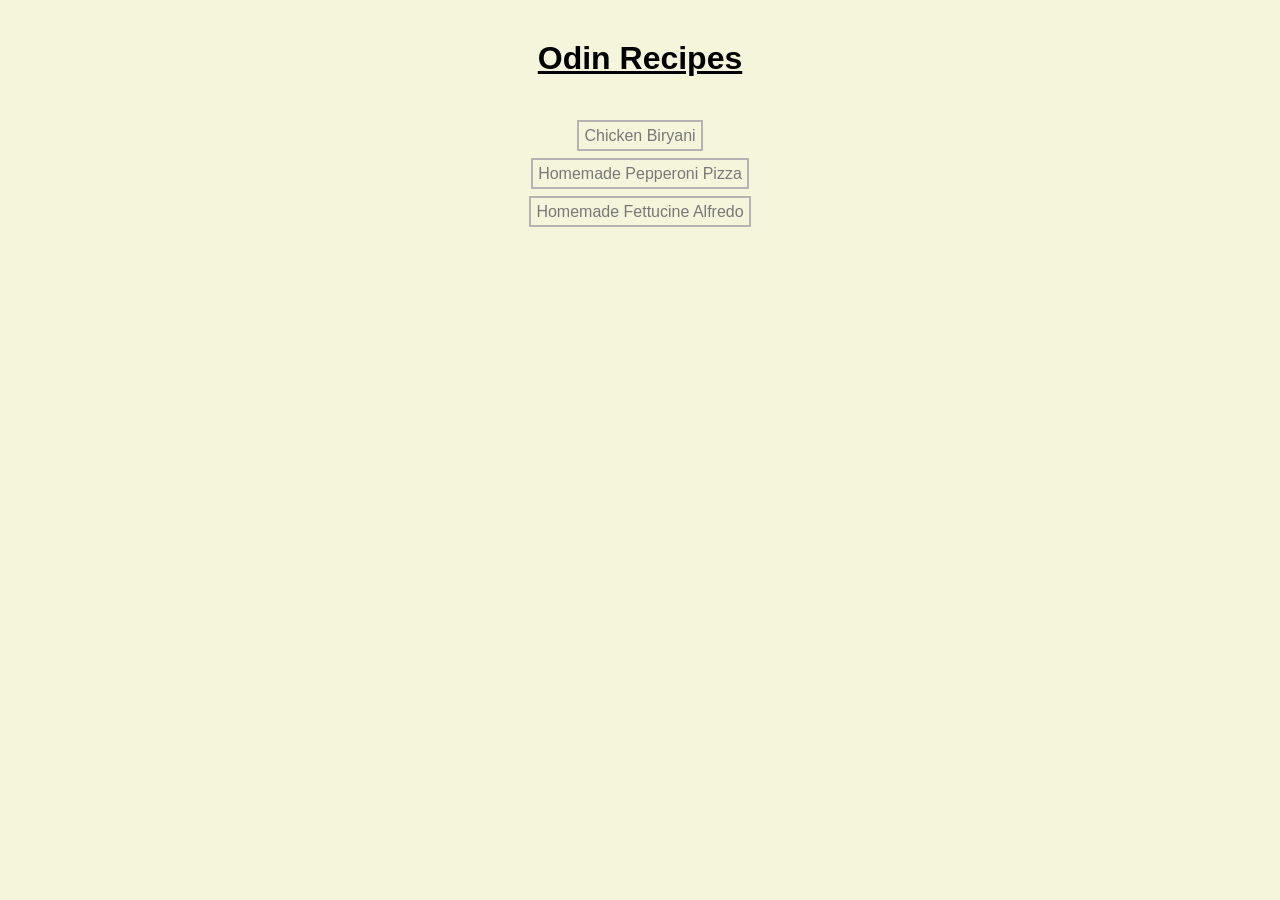
<file: index.html>
<!DOCTYPE html>
<html lang="en">
<head>
    <meta charset="UTF-8">
    <meta name="viewport" content="width=device-width, initial-scale=1.0">
    <link rel="stylesheet" href="styles/styles.css">
    <title>Odin Recipes</title>
</head>
<body>
    <h1 style="color:black;">Odin Recipes</h1>
    <ul>
        <li style="padding: 10px;"><a href="recipes/biryani.html">Chicken Biryani</a></li>
        <li style="padding: 10px"><a href="recipes/pizza.html">Homemade Pepperoni Pizza</a></li>
        <li style="padding: 10px;"><a href="recipes/fettucine_alfredo.html">Homemade Fettucine Alfredo</a></li>
    </ul>

</body>
</html>
</file>
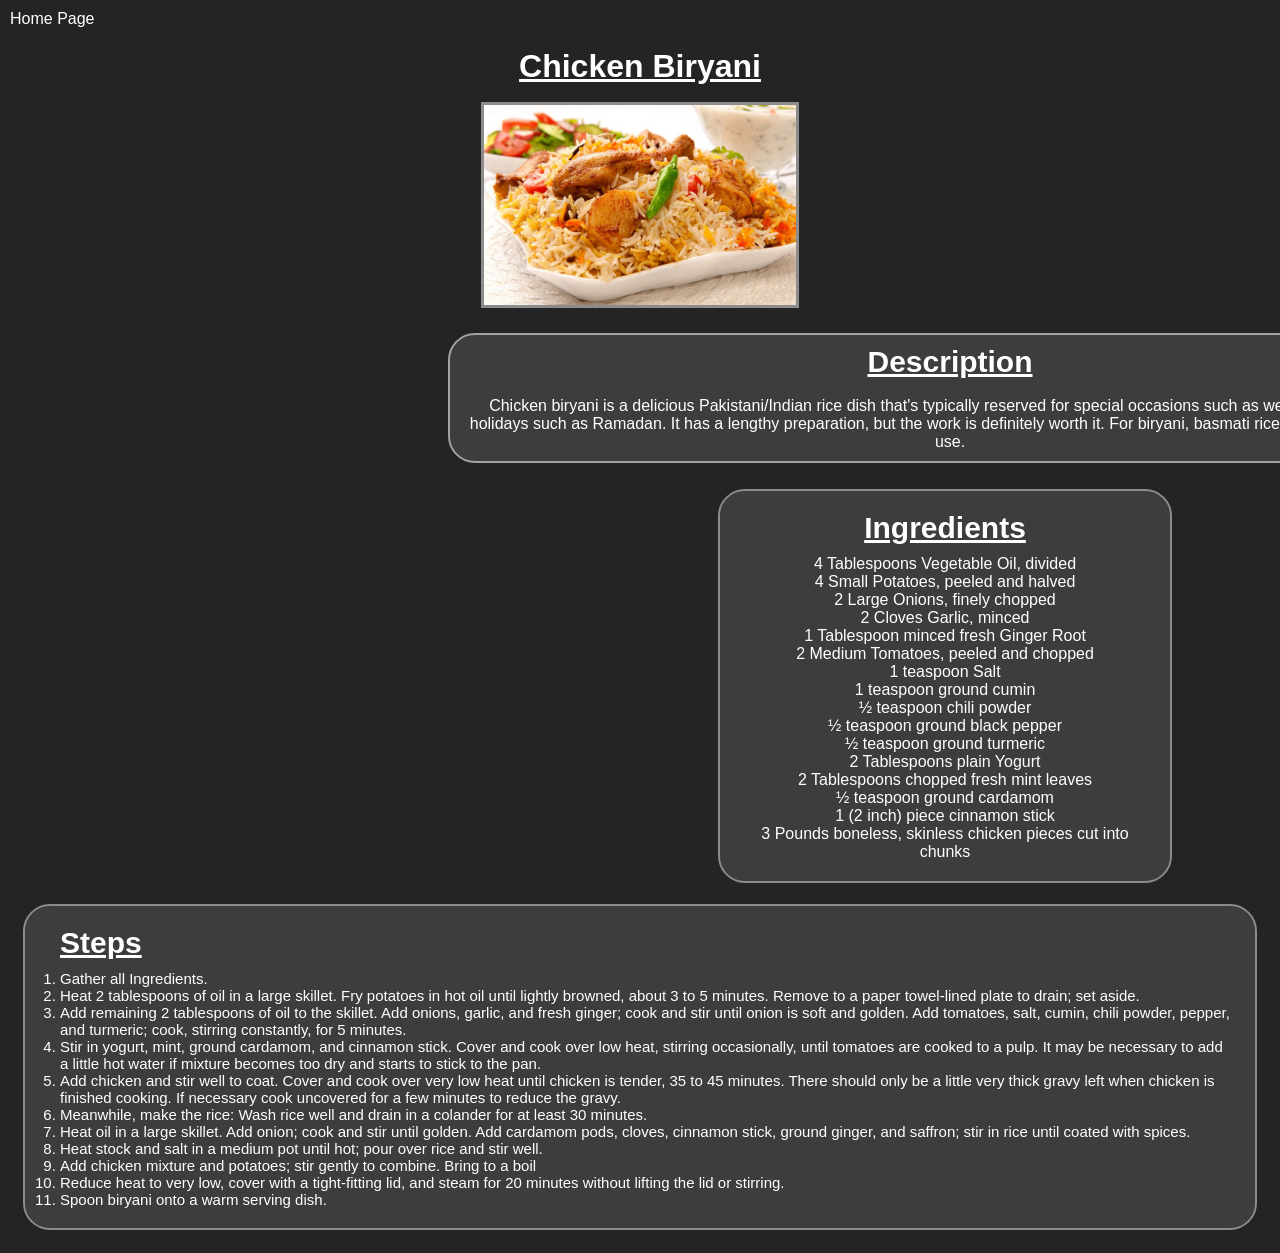
<file: recipes/biryani.html>
<!DOCTYPE html>
<html lang="en">
<head>
    <meta charset="UTF-8">
    <meta name="viewport" content="width=device-width, initial-scale=1.0">
    <link rel="stylesheet" href="../styles/biryani.css">
    <title>Chicken Biryani</title>
</head>
<body>
    <a href="../index.html">Home Page</a>
    <h1>Chicken Biryani</h1>
    <img src="../img/biryani.jpg" alt="A Picture of Chicken Biryani in a Styrofoam Container" height="200">
    
    <div id="desc">
        <h2>Description</h2>
        <p style="margin-top: 8px; background-color: #3D3D3D">Chicken biryani is a delicious Pakistani/Indian rice dish that's typically reserved for special occasions such as weddings, parties, or holidays such as Ramadan. 
        It has a lengthy preparation, but the work is definitely worth it. For biryani, basmati rice is the ideal variety to use.</p>
    </div>

    <div id="ingredients">
        <h2>Ingredients</h2>
        <ul style="list-style-type: none;">
            <li>4 Tablespoons Vegetable Oil, divided</li>
            <li>4 Small Potatoes, peeled and halved</li>
            <li>2 Large Onions, finely chopped</li>
            <li>2 Cloves Garlic, minced</li>
            <li>1 Tablespoon minced fresh Ginger Root</li>
            <li>2 Medium Tomatoes, peeled and chopped</li>
            <li>1 teaspoon Salt</li>
            <li>1 teaspoon ground cumin</li>
            <li>½ teaspoon chili powder</li>
            <li>½ teaspoon ground black pepper</li>
            <li>½ teaspoon ground turmeric</li>
            <li>2 Tablespoons plain Yogurt</li>
            <li>2 Tablespoons chopped fresh mint leaves</li>
            <li>½ teaspoon ground cardamom</li>
            <li>1 (2 inch) piece cinnamon stick</li>
            <li>3 Pounds boneless, skinless chicken pieces cut into chunks</li>
        </ul>
    </div>
    
    <div id="steps">
        <h2>Steps</h2>
        <ol>
            <li>Gather all Ingredients.</li>
            <li>Heat 2 tablespoons of oil in a large skillet. Fry potatoes in hot oil until lightly browned, about 3 to 5 minutes. Remove to a paper towel-lined plate to drain; set aside.</li>
            <li>Add remaining 2 tablespoons of oil to the skillet. Add onions, garlic, and fresh ginger; cook and stir until onion is soft and golden. Add tomatoes, salt, cumin, chili powder, pepper, and turmeric; cook, stirring constantly, for 5 minutes.</li>
            <li>Stir in yogurt, mint, ground cardamom, and cinnamon stick. Cover and cook over low heat, stirring occasionally, until tomatoes are cooked to a pulp. It may be necessary to add a little hot water if mixture becomes too dry and starts to stick to the pan.</li>
            <li>Add chicken and stir well to coat. Cover and cook over very low heat until chicken is tender, 35 to 45 minutes. There should only be a little very thick gravy left when chicken is finished cooking. If necessary cook uncovered for a few minutes to reduce the gravy.</li>
            <li>Meanwhile, make the rice: Wash rice well and drain in a colander for at least 30 minutes.</li>
            <li>Heat oil in a large skillet. Add onion; cook and stir until golden. Add cardamom pods, cloves, cinnamon stick, ground ginger, and saffron; stir in rice until coated with spices.</li>
            <li>Heat stock and salt in a medium pot until hot; pour over rice and stir well.</li>
            <li>Add chicken mixture and potatoes; stir gently to combine. Bring to a boil</li>
            <li>Reduce heat to very low, cover with a tight-fitting lid, and steam for 20 minutes without lifting the lid or stirring.</li>
            <li>Spoon biryani onto a warm serving dish.</li>
        </ol>
    </div>
</body>
</html>
</file>
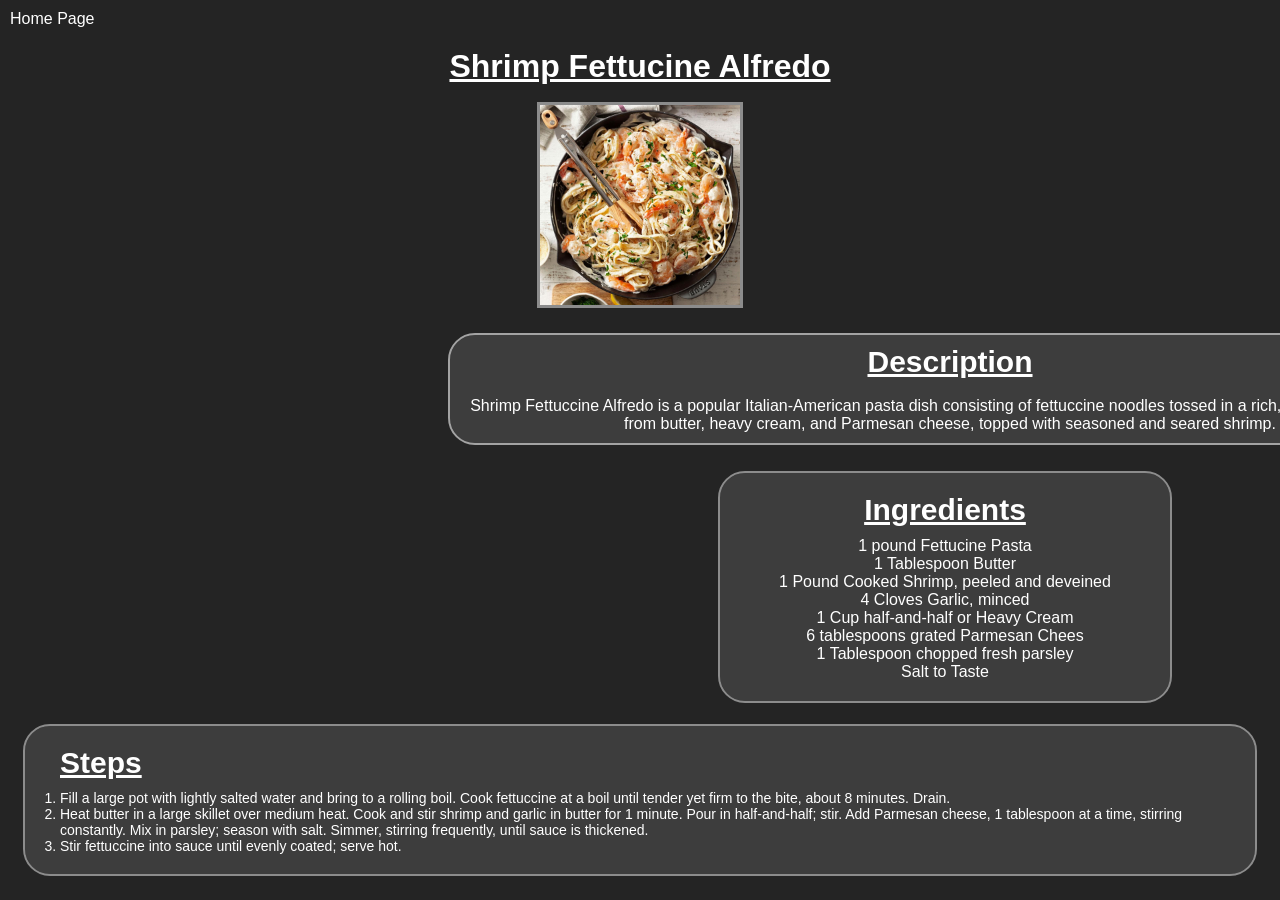
<file: recipes/fettucine_alfredo.html>
<!DOCTYPE html>
<html lang="en">
<head>
    <meta charset="UTF-8">
    <meta name="viewport" content="width=device-width, initial-scale=1.0">
    <link rel="stylesheet" href="../styles/fettucine.css">
    <title>Fettucine Alfred</title>
</head>
<body>
    <a href="../index.html">Home Page</a>
    <h1>Shrimp Fettucine Alfredo</h1>
    <img src="../img/alfredo.jpg" alt="A Picture of Shrimp Fettucine Alfredo" height="200">
    <div id="desc">
        <h2>Description</h2>
        <p>Shrimp Fettuccine Alfredo is a popular Italian-American pasta dish consisting of fettuccine noodles tossed in a rich, creamy sauce made from butter, heavy cream, and Parmesan cheese, topped with seasoned and seared shrimp.</p>
    </div>
    <div id="ingredients">
        <h2>Ingredients</h2>
        <ul>
            <li>1 pound Fettucine Pasta</li>
            <li>1 Tablespoon Butter</li>
            <li>1 Pound Cooked Shrimp, peeled and deveined</li>
            <li>4 Cloves Garlic, minced</li>
            <li>1 Cup half-and-half or Heavy Cream</li>
            <li>6 tablespoons grated Parmesan Chees</li>
            <li>1 Tablespoon chopped fresh parsley</li>
            <li>Salt to Taste</li>
        </ul>   
    </div>
    <div id="steps">
        <h2>Steps</h2>
        <ol>
            <li>Fill a large pot with lightly salted water and bring to a rolling boil. Cook fettuccine at a boil until tender yet firm to the bite, about 8 minutes. Drain.</li>
            <li>Heat butter in a large skillet over medium heat. Cook and stir shrimp and garlic in butter for 1 minute. Pour in half-and-half; stir. Add Parmesan cheese, 1 tablespoon at a time, stirring constantly. Mix in parsley; season with salt. Simmer, stirring frequently, until sauce is thickened.</li>
            <li>Stir fettuccine into sauce until evenly coated; serve hot.</li>
        </ol>
    </div>
</body>
</html>
</file>
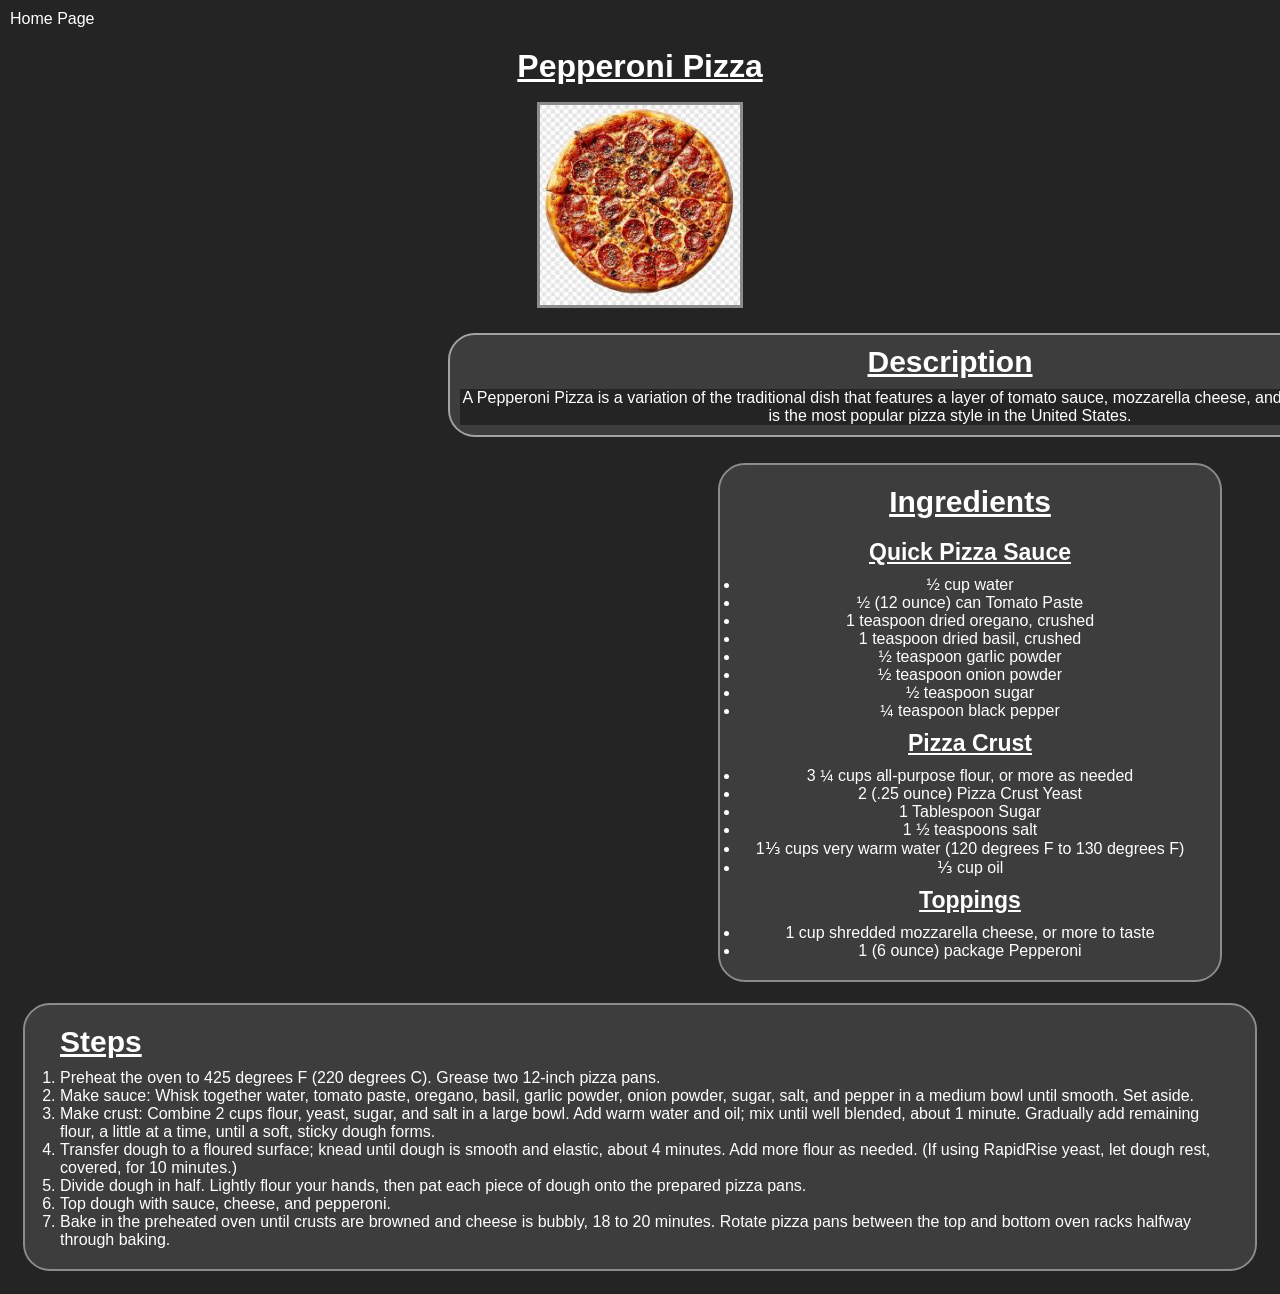
<file: recipes/pizza.html>
<!DOCTYPE html>
<html lang="en">
<head>
    <meta charset="UTF-8">
    <meta name="viewport" content="width=device-width, initial-scale=1.0">
    <link rel="stylesheet" href="../styles/pizza.css">
    <title>Pepperoni Pizza</title>
</head>
<body>
    <a href="../index.html">Home Page</a>
    <h1>Pepperoni Pizza</h1>
    <img src="../img/pizza.jpeg" alt="A Pepperoni Pizza" height="200">
    <div id="desc">
        <h2>Description</h2>
        <p>A Pepperoni Pizza is a variation of the traditional dish that features a layer of tomato sauce, mozzarella cheese, and slices of pepperoni. It is the most popular pizza style in the United States.</p>
    </div>
    
    <div id="ingredients">
        <h2>Ingredients</h2>
        <h3>Quick Pizza Sauce</h3>
        <ul>
            <li>½ cup water</li>
            <li>½ (12 ounce) can Tomato Paste</li>
            <li>1 teaspoon dried oregano, crushed</li>
            <li>1 teaspoon dried basil, crushed</li>
            <li>½ teaspoon garlic powder</li>
            <li>½ teaspoon onion powder</li>
            <li>½ teaspoon sugar</li>
            <li>¼ teaspoon black pepper</li>
        </ul>
        <h3>Pizza Crust</h3>
        <ul>
            <li>3 ¼ cups all-purpose flour, or more as needed</li>
            <li>2 (.25 ounce) Pizza Crust Yeast</li>
            <li>1 Tablespoon Sugar</li>
            <li>1 ½ teaspoons salt</li>
            <li>1⅓ cups very warm water (120 degrees F to 130 degrees F)</li>
            <li>⅓ cup oil</li>
        </ul>
        <h3>Toppings</h3>
        <ul>
            <li>1 cup shredded mozzarella cheese, or more to taste</li>
            <li>1 (6 ounce) package Pepperoni</li>
        </ul>
    </div>

    <div id="steps">
        <h2>Steps</h2>
        <ol>
            <li>Preheat the oven to 425 degrees F (220 degrees C). Grease two 12-inch pizza pans.</li>
            <li>Make sauce: Whisk together water, tomato paste, oregano, basil, garlic powder, onion powder, sugar, salt, and pepper in a medium bowl until smooth. Set aside.</li>
            <li>Make crust: Combine 2 cups flour, yeast, sugar, and salt in a large bowl. Add warm water and oil; mix until well blended, about 1 minute. Gradually add remaining flour, a little at a time, until a soft, sticky dough forms.</li>
            <li>Transfer dough to a floured surface; knead until dough is smooth and elastic, about 4 minutes. Add more flour as needed. (If using RapidRise yeast, let dough rest, covered, for 10 minutes.)</li>
            <li>Divide dough in half. Lightly flour your hands, then pat each piece of dough onto the prepared pizza pans.</li>
            <li>Top dough with sauce, cheese, and pepperoni.</li>
            <li>Bake in the preheated oven until crusts are browned and cheese is bubbly, 18 to 20 minutes. Rotate pizza pans between the top and bottom oven racks halfway through baking.</li>
        </ol>
    </div>
</body>
</html>
</file>
<file: styles/styles.css>
* {
    box-sizing: border-box;
    font-family: Verdana, Geneva, Tahoma, sans-serif;
    text-align: center;
    background-color: beige;
    padding: 0;
    margin: 0;
}

h1 {
    text-align: center;
    padding: 10px;
    margin: 30px;
    text-decoration: underline;
}


a {
    color: #787878;
    text-align: center  ;
    text-decoration: none;
    margin: 10px;
    padding: 5px;
    outline: 2px solid #B5B3B4;
}
a:hover {
    color: black;
}
</file>
<file: styles/biryani.css>
* {
    font-family: Verdana, Geneva, Tahoma, sans-serif;
    margin: 0;
    padding: 0;
    box-sizing: border-box;
    background-color: #242424;
    color: white;
    outline: 0px solid red;
}

a {
    display: block;
    margin: 10px;
    text-decoration: none;
}

a:hover {
    color: #7A7A7A;
}

h1 {
    padding: 10px;
    text-align: center;
    margin: 10px;
    text-decoration: underline;
}

img {
    display: block;
    margin: auto;
    outline: 3px solid #8C8C8C;
}

#desc {
    background-color: #3D3D3D;
    border-radius: 25px;
    margin: 30px;
    margin-left: 450px;
    padding: 10px;
    width: 1000px;
    outline: 2px solid #A3A3A3;
    text-align: center;
}

#desc h2 {
    background-color: #3D3D3D;
    text-decoration: underline;
    font-size: 30px;
    padding-bottom: 10px;
}

#desc p {
    background-color: #3D3D3D;
}

p {
    margin-top: 8px;
}

ul {
    list-style-type: none;
}

#ingredients {
    background-color: #3D3D3D;
    border-radius: 25px;
    text-align: center;
    outline: 2px solid #8C8C8C;
    margin-left: 720px;
    width: 450px;
    padding: 20px;
}

#ingredients h2 {
    background-color: #3D3D3D;
    font-size: 30px;
    padding-bottom: 10px;
    text-decoration: underline;
}

#ingredients li {
    background-color: #3D3D3D
}


#steps {
    background-color: #3D3D3D;  
    font-size: 15px;
    padding: 20px;
    padding-left: 35px;
    border-radius: 25px;
    text-align: left;
    outline: 2px solid #8C8C8C;
    margin: 25px;
}

#steps h2 {
    background-color: #3D3D3D;
    font-size: 30px;
    padding-bottom: 10px;
    text-decoration: underline;
}

#steps li {
    background-color: #3D3D3D;

}
</file>
<file: styles/fettucine.css>
* {
    font-family: Verdana, Geneva, Tahoma, sans-serif;
    margin: 0;
    padding: 0;
    box-sizing: border-box;
    background-color: #242424;
    color: white;
}

a {
    display: block;
    margin: 10px;
    text-decoration: none;
}

a:hover {
    color: #7A7A7A;
}

h1 {
    padding: 10px;
    text-align: center;
    margin: 10px;
    text-decoration: underline;
}

img {
    display: block;
    margin: auto;
    outline: 3px solid #8C8C8C;
}

#desc {
    background-color: #3D3D3D;
    border-radius: 25px;
    margin: 30px;
    margin-left: 450px;
    padding: 10px;
    width: 1000px;
    outline: 2px solid #A3A3A3;
    text-align: center;
}

#desc h2 {
    background-color: #3D3D3D;
    text-decoration: underline;
    font-size: 30px;
    padding-bottom: 10px;
}

#desc p {
    background-color: #3D3D3D;
}
p {
    margin-top: 8px;
}

ul {
    list-style-type: none;
}

#ingredients {
    background-color: #3D3D3D;
    border-radius: 25px;
    text-align: center;
    outline: 2px solid #8C8C8C;
    margin-left: 720px;
    width: 450px;
    padding: 20px;
}

#ingredients h2 {
    background-color: #3D3D3D;
    font-size: 30px;
    padding-bottom: 10px;
    text-decoration: underline;
}

#ingredients li {
    background-color: #3D3D3D
}

#steps {
    background-color: #3D3D3D;  
    font-size: 14px;
    padding: 20px;
    padding-left: 35px;
    border-radius: 25px;
    text-align: left;
    outline: 2px solid #8C8C8C;
    margin: 25px;
}

#steps h2 {
    background-color: #3D3D3D;
    font-size: 30px;
    padding-bottom: 10px;
    text-decoration: underline;
}

#steps li {
    background-color: #3D3D3D;

}
</file>
<file: styles/pizza.css>
* {
    font-family: Verdana, Geneva, Tahoma, sans-serif;
    margin: 0;
    padding: 0;
    box-sizing: border-box;
    background-color: #242424;
    color: white;
}

a {
    display: block;
    margin: 10px;
    text-decoration: none;
}

a:hover {
    color: #7A7A7A;
}

h1 {
    padding: 10px;
    text-align: center;
    margin: 10px;
    text-decoration: underline;
}

img {
    display: block;
    margin: auto;
    outline: 3px solid #8C8C8C;
}

#desc {
    background-color: #3D3D3D;
    border-radius: 25px;
    margin: 30px;
    margin-left: 450px;
    padding: 10px;
    width: 1000px;
    outline: 2px solid #A3A3A3;
    text-align: center;
}

#desc h2 {
    background-color: #3D3D3D;
    text-decoration: underline;
    font-size: 30px;
    padding-bottom: 10px;
}



#ingredients {
    background-color: #3D3D3D;
    border-radius: 25px;
    text-align: center;
    outline: 2px solid #8C8C8C;
    margin-left: 720px;
    width: 500px;
    padding: 20px;
}

#ingredients h2 {
    background-color: #3D3D3D;
    font-size: 30px;
    padding-bottom: 10px;
    text-decoration: underline;
}

#ingredients h3 {
    background-color: #3D3D3D;
    text-decoration: underline;
    font-size: 23px;
    padding: 10px;
}

#ingredients li {
    background-color: #3D3D3D
}

#steps {
    background-color: #3D3D3D;  
    font-size: 16px;
    padding: 20px;
    padding-left: 35px;
    border-radius: 25px;
    text-align: left;
    outline: 2px solid #8C8C8C;
    margin: 25px;
}

#steps h2 {
    background-color: #3D3D3D;
    font-size: 30px;
    padding-bottom: 10px;
    text-decoration: underline;
}

#steps li {
    background-color: #3D3D3D;

}
</file>
